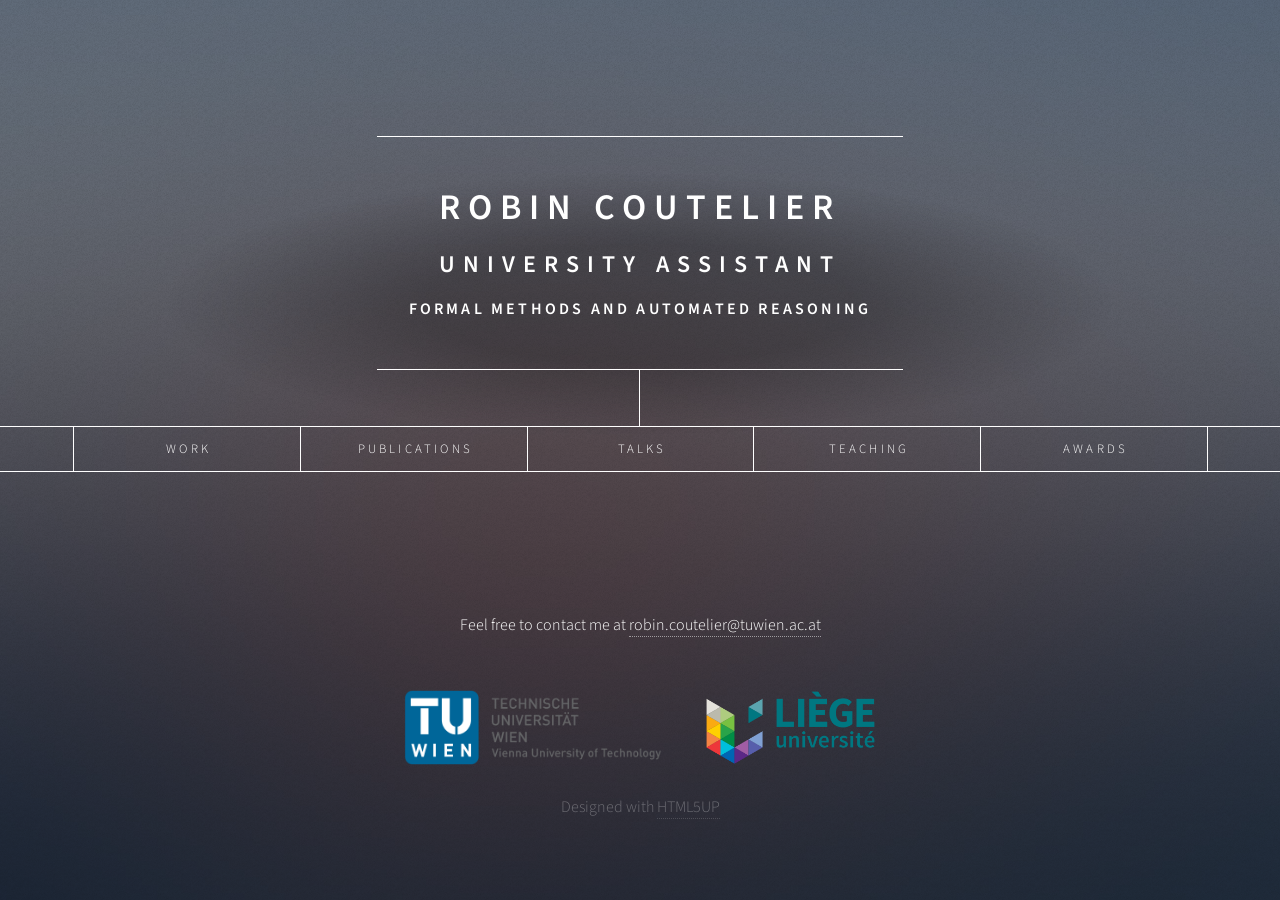
<file: index.html>
<!DOCTYPE HTML>
<!--
	Dimension by HTML5 UP
	html5up.net | @ajlkn
	Free for personal and commercial use under the CCA 3.0 license (html5up.net/license)
-->
<html>
	<head>
		<title>Robin Coutelier</title>
		<meta charset="utf-8" />
		<meta name="viewport" content="width=device-width, initial-scale=1, user-scalable=no" />
		<link rel="stylesheet" href="assets/css/main.css" />
		<noscript><link rel="stylesheet" href="assets/css/noscript.css" /></noscript>
	</head>
	<body class="is-preload">

		<!-- Wrapper -->
			<div id="wrapper">

				<!-- Header -->
					<header id="header">
						<div class="content">
							<div class="inner">
								<h1>Robin Coutelier</h1>
								<h2>University Assistant</h2>
								<h3>Formal Methods and Automated Reasoning</h3>
							</div>
						</div>
						<nav>
							<ul>
								<li style="width: 6cm;"><a href="#resume">Resume</a></li>
								<li style="width: 6cm;"><a href="#work">Work</a></li>
								<li style="width: 6cm;"><a href="#publications">Publications</a></li>
								<li style="width: 6cm;"><a href="#talks">Talks</a></li>
								<li style="width: 6cm;"><a href="#teaching">Teaching</a></li>
								<li style="width: 6cm;"><a href="#awards">Awards</a></li>
								<li style="width: 6cm;"><a href="#hobbies">Hobbies</a></li>
							</ul>
						</nav>
					</header>

					<!-- Main -->
					<div id="main">
						<!-- Intro -->
							<article id="resume">
								<h2 class="major">Curriculum Vitae</h2>
								<span class="image main"><img src="images/Robin Coutelier in Bruges.jpg" alt="Robin Coutelier sitting on a bench in Bruges"/></span>
								<h3>Intro</h3>
								<p>
									I am a Belgian PhD student at the TU Wien in the <a href="https://forsyte.at/">ForSyte</a> group under the supervision of Prof. Laura Kovács. My research focuses on automated reasoning algorithms, notably in SAT and SMT solving as well as automated theorem proving by saturation.</p>
								<p>
									I find beauty in the emergence of complex properties from a simple set of rules. For that reason, I am a big fan of strategy board games such as chess and Go. Computer science, and logic in particular is a perfect example of this phenomenon.</p>

								<h3>Experience</h3>
								<h4>Oct 2023 - Now, University Assistant, TU Wien, Austria</h4>
								<ul>
									<li>
										Create, implement, benchmark and prove correctness of new algorithms for automated reasoning.</li>
									<li>
										Write and present research papers at international conferences.</li>
									<li>
										Teach and supervise students in different courses.</li>
								</ul>

								<h3>Education</h3>
								<h4>Oct 2023 - Now, PhD in Computer Science, TU Wien, Austria</h4>
								<p style="margin-top:-20px;">
									Research on efficient data structures and algorithms for automated reasoning.</p>
								<h4>Sept 2021 - Sept 2023, Master in Computer Science and Engineering, University of Liège, Belgium</h4>
								<p style="margin-top:-20px;">
									Professional focus on Intelligent Systems.<br>
								  Thesis title: "Chronological vs. Non-Chronological Backtracking in SMT solving.</p>
								<h4>Sept 2018 - Jun 2021, Bachelor in Engineering, University of Liège, Belgium</h4>
								<p style="margin-top:-20px;">
									Major in Computer Science and minor in Mechanical Engineering.</p>
								<h4>Aug 2017 - Jul 2018, Chinese language, Yunnan Normal University</h4>
								<p style="margin-top:-20px;">
									I studied the Chinese language in China for a year. I passed HSK4 in 2018.</p>

								<h3>Languages</h3>
								<ul>
									<li>French: Native</li>
									<li>English: Fluent</li>
									<li>Chinese: HSK4 (Intermediate)</li>
									<li>German: B1</li>
								</ul>
							</article>

						<!-- Work -->
							<article id="work">
								<h2 class="major">Work</h2>
								<h3>Research</h3>
								<span class="image main"><img src="images/CPS talk.jpg" alt="Robin Coutelier presenting for the CPS group" /></span>
								<h4>Active Research</h4>
								<p>
									I am part of the <a href="https://github.com/vprover/vampire">Vampire</a> team and am interested in the theoretical and practical aspects of First-Order Theorem Proving.</p>
								<p>
									Further, I am maintaining <a href="https://github.com/RobCoutel/NapSAT">NapSAT</a>, a SAT solver written to support variants of Chronological and Graph Backtracking. We are working in collaboration with Prof. Pascal Fontaine at the University of Liège to integrate NapSAT in an SMT solver.</p>
								<h4>Past Research</h4>
								<p>
									During my research internship at the TU Wien, and during my first year of PhD., I worked on the <a href="https://github.com/vprover/vampire">Vampire</a> automated theorem prover's Subsumption and Subsumption Resolution procedures. We improved the speed of the inference engine by 34% using a tailored SAT encoding. The results were presented at CADE-29 (<a href="publications/SAT-Based Subsumption Resolution.pdf">here</a>) and an extended version was published in the FMSD journal (<a href="publications/SAT_Solving_for_Variants_of_First-Order_Subsumption.pdf">here</a>)</p>
								<p>
									During my master thesis and my first year of PhD., I specialized in Chronological Backtracking (CB) in SAT solving. I developed a new SAT solver from scratch, <a href="https://github.com/RobCoutel/NapSAT">NapSAT</a>. We developed a new variant of CB called "Lazy Strong Chronological Backtracking" that was published at SAT (<a href="publications/Lazy_Reimplication_in_Chronological_Backtracking.pdf">here</a>). We also collaborated with the University of Freiburg to implement this technique in CaDiCaL.</p>

								<h3>Scientific Activities</h3>
								<ul>
									<li>Sept 2026 - Nov 2026, <b>Research Internship</b>, Belo Horizonte, Brazil<br>
										I am visiting Prof. Haniel Barbosa (UFMG) for a research internship on chronological backtracking applied in SMT.</li>
									<li>Jul 2026, <b>FLoC</b>, Lisbon, Portugal<br>
										I presented our Graph Backtracking paper at the SAT conference for FLoC.</li>
									<li>Jan 2026, <b>BIRS Workshop</b>, Banff, Canada<br>
										I presented our work on Graph Backtracking and discussed potential applications in SMT, MaxSAT and other areas.</li>
									<li>Nov 2025, <b>EGRAPHS talk</b>, online<br>
										I was invited to present active research of the use of Egraphs for probabilistic reasoning and discuss potential cross-overs with ATP and SMT techniques.</li>
									<li>Jul 2025, <b>Conference on Automated Deduction (CADE)</b>, Stuttgart, Germany<br>
										We presented our work on Term Ordering Diagrams (presented by Márton Hajdu).</li>
									<li>Jul 2025, <b>Computer Aided Verification (CAV 2025)</b>, Zagreb, Croatia<br>
										We presented our The Vampire Diary paper (presented by Michael Rawson).</li>
									<li>Jun 2025, <b>PhD. Proficiency Exam</b>, Vienna, Austria<br>
										As part of the doctoral agreement, I presented my research progress and future plans. My research proposal was accepted.</li>
									<li>May 2025, <b>TrustACPS Seminar</b>, Vienna, Austria<br>
										As part of the Doctoral College, I presented previous work on subsumption and subsumption resolution in first-order theorem proving.</li>
									<li>Mar 2025, <b>CPS Seminar</b>, Vienna, Austria<br>
										I presented an extended version of my talk of watch list data structures to the Cyber Physical System group at the TU Wien.</li>
									<li>Jan 2025, <b>TrustACPS Retreat</b>, Graz, Austria<br>
										I presented my previous work on SAT solving, and discussed applications of automated reasoning in probabilistic property verification.</li>
									<li>Jan 2025, <b>SpyCode Retreat</b>, Semering, Austria<br>
									  We discussed the different needs for PINI security properties verification. I presented to researchers from Graz possible algorithms to check probabilistic statements.</li>
									<li>Jan 2025, <b>Fondation Paul Gochet Award</b>, Liege, Belgium<br>
										I was awarded the Paul Gochet award for my thesis on chronological backtracking. I gave a high level presentation on Laziness in automated reasoning.</li>
									<li>Sep 2024, <b>16th Alpine Verification Meeting</b>, Freiburg, Germany<br>
										I presented the debugging interface of <a href="https://github.com/RobCoutel/NapSAT">NapSAT</a> to advocate the observer pattern for debugging complex algorithms.</li>
									<li>Aug 2024, <b>27th International Conference on Theory and Applications of Satisfiability Testing</b>, Pune, India<br>
										I presented our paper on lazy reimplication in chronological backtracking at the SAT conference in India.</li>
									<li>Aug 2024, <b>15th Pragmatics of SAT International Workshop</b>, Pune, India<br>
										I presented a rediscovery of the linked-list representation of watch lists in SAT solving and discuss why it does not work in practice.</li>
									<li>Aug 2024, <b>Marktoberdorf Summer School</b>, Herrsching, Germany<br>
										I followed the Summer School on Formal Methods. The lectures were related to deductive verification, test generation, static program analysis, automated reasoning, modeling, program synthesis,...</li>
									<li> Jul 2024, <b>12th International Joint Conference on Automated Reasoning</b>, Nancy, France<br>
										I did not present any paper but followed the talks.</li>
									<li>Jul 2024, <b>8th Vampire Workshop</b>, Nancy, France<br>
										I presented the improvements on the method for subsumption resolution made for the FMSD journal. The workshop was collocated with IJCAR 2024 in Nancy.</li>
									<li>Jun 2024, <b>VeriDis Retreat</b>, Liege, Belgium<br>
										I presented some of my work on SAT solving and Vampire and participated in the scientific conversations. A few ideas emerged from the retreat.</li>
									<li>Mar 2024, <b>Workshop on Alignment of Proof Systems and Machine Learning</b><br>
										The Workshop on Alignment of Proof Systems and Machine Learning was organized at the TU Wien. I attended the workshop and presented a machine learning approach for encoding selection in the Vampire theorem prover.</li>
									<li>Jul 2023, <b>29th International Conference on Automated Deduction</b>, Rome, Italy<br>
										After my internship at the TU Wien, we wrote a paper based on the results of the internship. I had the honor of presenting the paper at CADE-29 in July 2023.
									</li>
									<li>Jul 2023, <b>7th Vampire Workshop</b>, Rome, Italy<br>
										During the Vampire workshop organized during CADE-29, I presented a list of engineering challenges in the development process in Vampire. Though a lot of questions remained open, the discussion was fruitful.</li>
									<li>Jul 2023, <b>VeriDis Retreat</b>, Berlin, Germany<br>
										For the second time at the VeriDis retreat, I could present some of my work in Vampire and discuss with experts in the field. I was gratifying to see the progression between my first and second attendance.</li>
									<li>Oct 2022 - Nov 2022, <b>Research Internship</b>, Vienna, Austria<br>
									  I visited Prof. Laura Kovács for a research internship on Subsumption Resolution using SAT encodings. The results were published at CADE 2023.</li>
									<li>Oct 2021, <b>VTSA Summer School</b>, Liège, Belgium<br>
										I attended the summer school on verification technology, systems & applications summer school in 2021 in Liège. I was still a Bachelor student at the time, but it was a great opportunity to discover the world of PhD students and researchers. It strengthened my motivation to pursue a PhD.</li>
									<li>Jul 2021, <b>VeriDis Retreat</b>, Vosges, France<br>
										Prof. Pascal Fontaine invited me to take part in the VeriDis retreat. While I was clearly out of my depth in terms of technical knowledge. It was still very interesting to see what research looks like. I am really grateful to Prof. Pascal Fontaine for motivating me into starting a PhD.</li>
								</ul>

								<h3>Community Service</h3>
								<ul>
									<li>2026, Helper for the Vienna Digital Girl Hackathon</li>
									<li>2026, Subreviewer for TACAS, FM, IJCAR, FMCAD</li>
									<li>2025, Subreviewer for ECAI, CADE</li>
									<li>2025, Helper for the <a href="https://wirtschaftsagentur.at/termine-events-workshops/wiener-forschungsfest-2025/">Vienna Forschungsfest 2025</a> at Rathaus</li>
									<li>2025, Helper at "Radical Software Symposium"</li>
									<li>2024, Artifact evaluation reviewer for TACAS</li>
									<li>2024, Local helper for the 18th International Conference on Reachability Problems, hosted in Vienna</li>
									<li>2024, Subreviewer for SCSS 2024</li>
								</ul></p>
							</article>

						<!-- Publications -->
							<article id="publications">
								<h2 class="major">Publications</h2>
								<ul>
									<li>SAT 2026. <a href="publications/2026 - Generalizing_CDCL_with_Graph_Backtracking.pdf"><em>Generalizing CDCL with Graph Backtracking</em></a>
										(<a href="https://doi.org/10.4230/LIPIcs.SAT.2026.14">DOI</a>)<br>
										Robin Coutelier, Thomas Hader and Laura Kovács</li>
									<li>CAV 2025. <a href="publications/2025 - The_Vampire_Diary.pdf"><em>The Vampire Diary</em></a>
									  (<a href="https://doi.org/10.1007/978-3-031-98682-6_4">DOI</a>)<br>
										Filip Bártek, Ahmed Bhayad, Robin Coutelier, Márton Hajdu, Matthias Hetzenberger, Petra Hozzová, Laura Kovács, Jakob Rath, Michael Rawson, Giles Reger, Martin Suda, Johannes Schoisswohl, and Andrei Voronkov</li>
									<li>CADE 2025. <a href="publications/2025 - Term_Ordering_Diagrams.pdf"><em>Term Ordering Diagrams</em></a>
										(<a href="https://doi.org/10.1007/978-3-031-99984-0_29">DOI</a>)<br>
										Márton Hajdu, Robin Coutelier, Laura Kovács and Andrei Voronkov</li>
									<li>SAT 2024. <a href="publications/2024 - Lazy_Reimplication_in_Chronological_Backtracking.pdf"><em>Lazy Reimplication in Chronological Backtracking.</em></a>
										(<a href="https://doi.org/10.4230/LIPIcs.SAT.2024.9">DOI</a>)<br>
										Robin Coutelier, Mathias Fleury and Laura Kovács</li>
									<li>POS 2024. <a href="publications/2024 - To_Link_or_not_to_Link.pdf"><em>To Link or not to Link? That is a Watch List!</em></a>
										(no proceedings)<br>
										Robin Coutelier</li>
									<li>FMSD 2024. <a href="publications/2024 - SAT_Solving_for_Variants_of_First-Order_Subsumption.pdf"><em>SAT Solving for Variants of First-Order Subsumption.</em></a>
										(<a href="10.1007/s10703-024-00454-1">DOI</a>)<br>
										Robin Coutelier, Jakob Rath, Michael Rawson, Armin Biere and Laura Kovács</li>
									<li>Master Thesis 2023. <a href="publications/2023 - Chronological_vs_Non-Chronological_Backtracking_in_SMT__v3.pdf"><em>Chronological vs. Non-Chronological Backtracking in SMT.</em></a>
										(<a href="https://matheo.uliege.be/handle/2268.2/18041">DOI</a>)<br>
										Robin Coutelier, supervised by Pascal Fontaine</li>
									<li>CADE 2023. <a href="publications/2023 - SAT-Based Subsumption Resolution.pdf"><em>SAT-Based Subsumption Resolution.</em></a> (<a href="https://doi.org/10.1007/978-3-031-38499-8_11">DOI</a>)<br>
										Robin Coutelier, Jakob Rath, Michael Rawson and Laura Kovács</li>
								</ul>
							</article>

							<article id="talks">
								<h2 class="major">Talks</h2>
								<ul>
									<li>2026. <a href="presentations/2026_SAT-based_Simplification_Inferences_in_First-Order_Theorem_Proving.pdf">
										<em>SAT-based Simplification Inferences in First-Order Theorem Proving</em></a> (SMITE Seminar, Belo Horizonte, Brazil)</li>
									<li>2026. <a href="presentations/2026_SAT_Backtracking_with_Interactive_User.pdf">
										<em>SAT Backtracking with Interactive User</em></a> (SMITE Seminar, Belo Horizonte, Brazil)</li>
									<li>2026. <a href="presentations/2026_Graph_Backtracking_for_AVATAR.pdf">
										<em>Graph Backtracking for AVATAR</em></a> (Vampire Workshop 2026, Lisbon, Portugal)</li>
									<li>2026. <a href="presentations/2026_Generalizing_CDCL_with_Graph_Backtracking.pdf">
										<em>Generalizing CDCL with Graph Backtracking</em></a> (SAT 2026, Lisbon, Portugal)</li>
									<li>2026. <a href="presentations/2026_Less_Aggressive_Backtracking_of_Expensive_SAT_Literals.pdf">
										<em>Less Aggressive Backtracking of Expensive SAT Literals</em></a> (BIRS workshop, Banff, Canada)</li>
									<li>2025. <a href="presentations/2025_Probabilistic_Reasoning_for_Side_Channel_Countermeasure_Verification.pdf">
										<em>Probabilistic Reasoning for Side Channel Countermeasure Verification</em></a> (EGRAPHS talk, online)</li>
									<li>2025. <a href="presentations/2025_SAT_with_Theories_for_System_Security_Verification.pdf">
										<em>SAT with Theories for System Security Verification</em></a> (PhD. Proficiency Exam Presentation, TU Wien, Austria)</li>
									<li>2025. <a href="presentations/2025_To_Link_or_not_to_Link_Extended.pdf">
										<em>To Link or not to Link? That is a Watch List! (extended)</em></a> (CPS seminar, TU Wien, Austria)</li>
									<li>2024. <a href="presentations/2024_Laziness_in_Automated_Reasoning.pdf">
										<em>Laziness in Automated Reasoning</em></a> (Prix Paul Gochet 2024, University of Liège, Belgium)</li>
									<li>2024. <a href="presentations/2024_Lazy_Reimplication_in_Chronological_Backtracking.pdf">
										<em>Lazy Reimplication in Chronological Backtracking.</em></a> (SAT 2024, Pune, India)</li>
									<li>2024. <a href="presentations/2024_To_Link_or_not_to_Link.pdf">
										<em>To Link or not to Link? That is a Watch List!</em></a> (POS 2024, Pune, India)</li>
									<li>2024. <a href="presentations/2024_Efficient_Heuristics_in_Theorem_Proving.pdf">
										<em>Efficient Heuristics in Theorem Proving.</em></a> (Vampire Workshop 2024, Nancy, France)</li>
									<li>2024. <a href="presentations/2024_Heuristic_for_Choosing_SAT_Encoding_for_Subsumption_Resolution.pdf">
										<em>Heuristic for Choosing SAT Encoding for Subsumption Resolution.</em></a> (The Workshop on Alignment of Proof Systems and Machine Learning 2024, TU Wien, Austria)</li>
									<li>2023. <a href="presentations/2023_Chronological_vs_Non-Chronological_Backtracking.pdf">
										<em>Chronological Backtracking vs. Non-Chronological Backtracking</em></a> (APRe talk, TU Wien, Austria)</li>
									<li>2023. <a href="presentations/2023_Chronological_vs_Non-Chronological_Backtracking_in_SMT.pdf">
										<em>Chronological vs. Non-Chronological Backtracking in SMT.</em></a> (Master thesis defense, University of Liège, Belgium)</li>
									<li>2023. <a href="presentations/2023_SAT-Based_Subsumption_Resolution.pdf">
										<em>SAT-Based Subsumption Resolution.</em></a> (CADE29, Rome, Italy)</li>
								</ul>
							</article>

						<!-- Awards -->
							<article id="awards">
								<h2 class="major">Awards</h2>
								<span class="image main"><img src="images/Pascal Fontaine-Robin Coutelier.jpg" alt="Prof. Pascal Fontaine and Robin Coutelier, holding the Prize Paul Gochet" /></span>
								<ul>
									<li>2025. Woody Bledsoe award for student's submissions at CADE30</li>
									<li>2025. Distinguished paper award for the paper "The Vampire Diary"</li>
									<li>2024. Prize Fondation Paul Gochet for my research and master thesis in the area of Logic</li>
									<li>2023. Best master thesis in computer science and engineering at the University of Liège in 2023</li>
									<li>2023. Best master thesis in computer science and engineering awarded by the <a href="http://aimontefiore.org/en/">AIM</a> and <a href="https://www.deuse.be/en/">Deuse</a></li>
									<li>2023. Woody Bledsoe award for student's submissions at CADE29</li>
									<li>2021. Finalist in the Belgian BCG strategy cup (more than 600 contestants in teams of 3)</li>
									<li>2019. 7th place in Europe in the Chinese Bridge international contest for college students</li>
									<li>2019. 2nd place in the Belgian Chinese Bridge speech contest for college students</li>
									<li>2018. 2nd place in the Yunnan Normal University Chinese speech contest for college students studying Chinese abroad</li>
									<li>2016. Was granted a Confucius Institute scholarship for the qualification to the international Chinese Bridge speech contest for high school students</li>
								</ul>
							</article>

						<!-- Teaching -->
							<article id="teaching">
								<h2 class="major">Teaching</h2>
								<h3>Teaching at the TU Wien</h3>
								<h4>Logics and Reasoning for Computer Science</h4>
								<p>
									I am a teaching assistant for the course of "Logics and Reasoning for Computer Science" at the TU Wien. Being the team lead for the propositional logic part of the course, I am responsible for the quizzes, exercises, coordinating the final exam as well as presenting exercises.</p>
								<p>
									We use online quizzes for continuous evaluation of the students. As such, and for scalability, I am using a script of my own design to generate hundreds of questions. For obvious reasons, the script is not publicly available, but I am happy to share it with a professor or teaching assistant who would like to use it. Just email me.</p>

								<ul>
									<li>Summer 2026: Logics and Reasoning for Computer Science by Prof. Agata Ciabattoni, Prof. Laura Kovács and Prof. Magdalena Ortiz (350 students)</li>
									<li>Summer 2025: Logics and Reasoning for Computer Science by Prof. Agata Ciabattoni, Prof. Laura Kovács and Prof. Magdalena Ortiz (400 students)</li>
									<li>Winter 2024 - Summer 2025: Co-supervision of Bachelor thesis on distributed SAT solving</li>
									<li>Winter 2024: Formal Methods for Computer Science by Prof. Uwe Egly, Prof. Laura Kovács, Prof. Georg Weissenbacher and Prof. Florian Zuleger (115 students)</li>
									<li>Summer 2024: Logics and Reasoning for Computer Science by Prof. Agata Ciabattoni, Prof. Laura Kovács and Prof. Magdalena Ortiz (127 students)</li>
								</ul>

								<h3>Teaching at University of Liège</h3>
								I was a tutor for several classes during my studies, both in English and in French.
								<ul>
									<li>2023: Organisation des ordinateurs by Prof. Bernard Boigelot*</li>
									<li>2022-2023: Parallel programming by Prof. Pascal Fontaine</li>
									<li>2022: Complément d'informatique by Prof. Pierre Geurts*</li>
									<li>2021: Heat Transfer by Prof. Pierre Dewallef and Prof. Vincent Terrapon</li>
									<li>2020: Physique II: Electricité et électromagnétisme by Prof. Hervé Caps*</li>
								</ul>
								* The classes were in French.
							</article>

						<!-- Hobbies -->
							<article id="hobbies">
								<h2 class="major">Hobbies</h2>
								<h3>Chess</h3>
								<span class="image main"><img src="images/Robin Coutelier chess.JPG" alt="Robin Coutelier playing chess" /></span>
								<p>I have been chess enthusiast since I was 3 or 4 years old, and was a member of the <a href="https://namurechecs.net/en/">Namur Royal Échecs</a> between 2015 and 2023. I am rated about 1800 FIDE.</p>
								<p>
									I love Chess for its simple set of rules. And yet, some beautiful tactics of almost unlimited complexity emerge on the 64 squares.</p>

								<h3>Music</h3>
								<span class="image main"><img src="images/Orchestra - Spring concert.jpg" alt="The OEIL student orchestra playing during their spring concert" /></span>
								<p>
									I have been playing the clarinet since I was 8. I was a member of the <a href="https://www.oeil.uliege.be/">Orchestre Etudiant des Ingénieurs de Liège</a> between 2018 and 2023.</p>
								<p>
									I recently started learning the piano.</p>

								<h3>Tabletop Role Playing Games</h3>
								<p>
									I started playing TTRPGs when I was a teenager. I now mostly take the role of Game Master and have the pleasure to play weekly with a group of friends.</p>

								<h3>German</h3>
								<p>
									Since I am currently living in Vienna, I am learning German. I am currently at the B1 level.</p>

								<h3>Magic and Cardistry</h3>
								<span class="image main"><img src="images/Cardistry.jpg" alt="Young Robin Coutelier performing cardistry with playing cards" /></span>
								<p>
									Although I do not perform as much as I used to, I still enjoy some cardistry.</p>
							</article>
					</div>

				<!-- Footer -->
					<footer id="footer">
						<div style="margin:20px;">
							<p style="text-align: center;">
								Feel free to contact me at <a href="mailto: robin.coutelier@tuwien.ac.at">robin.coutelier@tuwien.ac.at</a></p>
							<img src="images/TU_Wien-Logo.svg.png" alt="" style="height:75px; margin:20px;"/>
							<img src="images/uliege-Logo.svg.png" alt="" style="height:75px; margin:20px;"/>
							<p style="opacity: 30%; text-align: center;">Designed with <a href="https://html5up.net/">HTML5UP</a></p>
						</div>
					</footer>
			</div>

		<!-- BG -->
			<div id="bg"></div>

		<!-- Scripts -->
			<script src="assets/js/jquery.min.js"></script>
			<script src="assets/js/browser.min.js"></script>
			<script src="assets/js/breakpoints.min.js"></script>
			<script src="assets/js/util.js"></script>
			<script src="assets/js/main.js"></script>

	</body>
</html>
</file>
<file: assets/css/noscript.css>
/*
	Dimension by HTML5 UP
	html5up.net | @ajlkn
	Free for personal and commercial use under the CCA 3.0 license (html5up.net/license)
*/

/* BG */

	body.is-preload #bg:before {
		background-color: transparent;
	}

/* Header */

	body.is-preload #header {
		-moz-filter: none;
		-webkit-filter: none;
		-ms-filter: none;
		filter: none;
	}

		body.is-preload #header > * {
			opacity: 1;
		}

		body.is-preload #header .content .inner {
			max-height: none;
			padding: 3rem 2rem;
			opacity: 1;
		}

/* Main */

	#main article {
		opacity: 1;
		margin: 4rem 0 0 0;
	}
</file>
<file: assets/css/main.css>
@import url(fontawesome-all.min.css);
@import url("https://fonts.googleapis.com/css?family=Source+Sans+Pro:300italic,600italic,300,600");

/*
	Dimension by HTML5 UP
	html5up.net | @ajlkn
	Free for personal and commercial use under the CCA 3.0 license (html5up.net/license)
*/

html, body, div, span, applet, object,
iframe, h1, h2, h3, h4, h5, h6, p, blockquote,
pre, a, abbr, acronym, address, big, cite,
code, del, dfn, em, img, ins, kbd, q, s, samp,
small, strike, strong, sub, sup, tt, var, b,
u, i, center, dl, dt, dd, ol, ul, li, fieldset,
form, label, legend, table, caption, tbody,
tfoot, thead, tr, th, td, article, aside,
canvas, details, embed, figure, figcaption,
footer, header, hgroup, menu, nav, output, ruby,
section, summary, time, mark, audio, video {
	margin: 0;
	padding: 0;
	border: 0;
	font-size: 100%;
	font: inherit;
	vertical-align: baseline;}

p {
	text-align: justify;
}

article, aside, details, figcaption, figure,
footer, header, hgroup, menu, nav, section {
	display: block;}

body {
	line-height: 1;
}

ol, ul {
	list-style: none;
}

blockquote, q {
	quotes: none;
}

	blockquote:before, blockquote:after, q:before, q:after {
		content: '';
		content: none;
	}

table {
	border-collapse: collapse;
	border-spacing: 0;
}

body {
	-webkit-text-size-adjust: none;
}

mark {
	background-color: transparent;
	color: inherit;
}

input::-moz-focus-inner {
	border: 0;
	padding: 0;
}

input, select, textarea {
	-moz-appearance: none;
	-webkit-appearance: none;
	-ms-appearance: none;
	appearance: none;
}

/* Basic */

	@-ms-viewport {
		width: device-width;
	}

	@media screen and (max-width: 480px) {

		html, body {
			min-width: 320px;
		}

	}

	html {
		box-sizing: border-box;
	}

	*, *:before, *:after {
		box-sizing: inherit;
	}

	body {
		background: #1b1f22;
	}

		body.is-preload *, body.is-preload *:before, body.is-preload *:after {
			-moz-animation: none !important;
			-webkit-animation: none !important;
			-ms-animation: none !important;
			animation: none !important;
			-moz-transition: none !important;
			-webkit-transition: none !important;
			-ms-transition: none !important;
			transition: none !important;
		}

/* Type */

	html {
		font-size: 16pt;
	}

		@media screen and (max-width: 1680px) {

			html {
				font-size: 12pt;
			}

		}

		@media screen and (max-width: 736px) {

			html {
				font-size: 11pt;
			}

		}

		@media screen and (max-width: 360px) {

			html {
				font-size: 10pt;
			}

		}

	body, input, select, textarea {
		color: #ffffff;
		font-family: "Source Sans Pro", sans-serif;
		font-weight: 300;
		font-size: 1rem;
		line-height: 1.65;
	}

	a {
		-moz-transition: color 0.2s ease-in-out, background-color 0.2s ease-in-out, border-bottom-color 0.2s ease-in-out;
		-webkit-transition: color 0.2s ease-in-out, background-color 0.2s ease-in-out, border-bottom-color 0.2s ease-in-out;
		-ms-transition: color 0.2s ease-in-out, background-color 0.2s ease-in-out, border-bottom-color 0.2s ease-in-out;
		transition: color 0.2s ease-in-out, background-color 0.2s ease-in-out, border-bottom-color 0.2s ease-in-out;
		border-bottom: dotted 1px rgba(255, 255, 255, 0.5);
		text-decoration: none;
		color: inherit;
	}

		a:hover {
			border-bottom-color: transparent;
		}

	strong, b {
		color: #ffffff;
		font-weight: 600;
	}

	em, i {
		font-style: italic;
	}

	p {
		margin: 0 0 2rem 0;
	}

	h1, h2, h3, h4, h5, h6 {
		color: #ffffff;
		font-weight: 600;
		line-height: 1.5;
		margin: 0 0 1rem 0;
		text-transform: uppercase;
		letter-spacing: 0.2rem;
	}

		h1 a, h2 a, h3 a, h4 a, h5 a, h6 a {
			color: inherit;
			text-decoration: none;
		}

		h1.major, h2.major, h3.major, h4.major, h5.major, h6.major {
			border-bottom: solid 1px #ffffff;
			width: -moz-max-content;
			width: -webkit-max-content;
			width: -ms-max-content;
			width: max-content;
			padding-bottom: 0.5rem;
			margin: 0 0 2rem 0;
		}

	h1 {
		font-size: 2.25rem;
		line-height: 1.3;
		letter-spacing: 0.5rem;
	}

	h2 {
		font-size: 1.5rem;
		line-height: 1.4;
		letter-spacing: 0.5rem;
	}

	h3 {
		font-size: 1rem;
	}

	h4 {
		font-size: 0.8rem;
	}

	h5 {
		font-size: 0.7rem;
	}

	h6 {
		font-size: 0.6rem;
	}

	@media screen and (max-width: 736px) {

		h1 {
			font-size: 1.75rem;
			line-height: 1.4;
		}

		h2 {
			font-size: 1.25em;
			line-height: 1.5;
		}

	}

	sub {
		font-size: 0.8rem;
		position: relative;
		top: 0.5rem;
	}

	sup {
		font-size: 0.8rem;
		position: relative;
		top: -0.5rem;
	}

	blockquote {
		border-left: solid 4px #ffffff;
		font-style: italic;
		margin: 0 0 2rem 0;
		padding: 0.5rem 0 0.5rem 2rem;
	}

	code {
		background: rgba(255, 255, 255, 0.075);
		border-radius: 4px;
		font-family: "Courier New", monospace;
		font-size: 0.9rem;
		margin: 0 0.25rem;
		padding: 0.25rem 0.65rem;
	}

	pre {
		-webkit-overflow-scrolling: touch;
		font-family: "Courier New", monospace;
		font-size: 0.9rem;
		margin: 0 0 2rem 0;
	}

		pre code {
			display: block;
			line-height: 1.75;
			padding: 1rem 1.5rem;
			overflow-x: auto;
		}

	hr {
		border: 0;
		border-bottom: solid 1px #ffffff;
		margin: 2.75rem 0;
	}

	.align-left {
		text-align: left;
	}

	.align-center {
		text-align: center;
	}

	.align-right {
		text-align: right;
	}

/* Form */

	form {
		margin: 0 0 2rem 0;
	}

		form > :last-child {
			margin-bottom: 0;
		}

		form > .fields {
			display: -moz-flex;
			display: -webkit-flex;
			display: -ms-flex;
			display: flex;
			-moz-flex-wrap: wrap;
			-webkit-flex-wrap: wrap;
			-ms-flex-wrap: wrap;
			flex-wrap: wrap;
			width: calc(100% + 3rem);
			margin: -1.5rem 0 2rem -1.5rem;
		}

			form > .fields > .field {
				-moz-flex-grow: 0;
				-webkit-flex-grow: 0;
				-ms-flex-grow: 0;
				flex-grow: 0;
				-moz-flex-shrink: 0;
				-webkit-flex-shrink: 0;
				-ms-flex-shrink: 0;
				flex-shrink: 0;
				padding: 1.5rem 0 0 1.5rem;
				width: calc(100% - 1.5rem);
			}

				form > .fields > .field.half {
					width: calc(50% - 0.75rem);
				}

				form > .fields > .field.third {
					width: calc(100%/3 - 0.5rem);
				}

				form > .fields > .field.quarter {
					width: calc(25% - 0.375rem);
				}

		@media screen and (max-width: 480px) {

			form > .fields {
				width: calc(100% + 3rem);
				margin: -1.5rem 0 2rem -1.5rem;
			}

				form > .fields > .field {
					padding: 1.5rem 0 0 1.5rem;
					width: calc(100% - 1.5rem);
				}

					form > .fields > .field.half {
						width: calc(100% - 1.5rem);
					}

					form > .fields > .field.third {
						width: calc(100% - 1.5rem);
					}

					form > .fields > .field.quarter {
						width: calc(100% - 1.5rem);
					}

		}

	label {
		color: #ffffff;
		display: block;
		font-size: 0.8rem;
		font-weight: 300;
		letter-spacing: 0.2rem;
		line-height: 1.5;
		margin: 0 0 1rem 0;
		text-transform: uppercase;
	}

	input[type="text"],
	input[type="password"],
	input[type="email"],
	input[type="tel"],
	select,
	textarea {
		-moz-appearance: none;
		-webkit-appearance: none;
		-ms-appearance: none;
		appearance: none;
		-moz-transition: border-color 0.2s ease-in-out, box-shadow 0.2s ease-in-out, background-color 0.2s ease-in-out;
		-webkit-transition: border-color 0.2s ease-in-out, box-shadow 0.2s ease-in-out, background-color 0.2s ease-in-out;
		-ms-transition: border-color 0.2s ease-in-out, box-shadow 0.2s ease-in-out, background-color 0.2s ease-in-out;
		transition: border-color 0.2s ease-in-out, box-shadow 0.2s ease-in-out, background-color 0.2s ease-in-out;
		background-color: transparent;
		border-radius: 4px;
		border: solid 1px #ffffff;
		color: inherit;
		display: block;
		outline: 0;
		padding: 0 1rem;
		text-decoration: none;
		width: 100%;
	}

		input[type="text"]:invalid,
		input[type="password"]:invalid,
		input[type="email"]:invalid,
		input[type="tel"]:invalid,
		select:invalid,
		textarea:invalid {
			box-shadow: none;
		}

		input[type="text"]:focus,
		input[type="password"]:focus,
		input[type="email"]:focus,
		input[type="tel"]:focus,
		select:focus,
		textarea:focus {
			background: rgba(255, 255, 255, 0.075);
			border-color: #ffffff;
			box-shadow: 0 0 0 1px #ffffff;
		}

	select {
		background-image: url("data:image/svg+xml;charset=utf8,%3Csvg xmlns='http://www.w3.org/2000/svg' width='40' height='40' preserveAspectRatio='none' viewBox='0 0 40 40'%3E%3Cpath d='M9.4,12.3l10.4,10.4l10.4-10.4c0.2-0.2,0.5-0.4,0.9-0.4c0.3,0,0.6,0.1,0.9,0.4l3.3,3.3c0.2,0.2,0.4,0.5,0.4,0.9 c0,0.4-0.1,0.6-0.4,0.9L20.7,31.9c-0.2,0.2-0.5,0.4-0.9,0.4c-0.3,0-0.6-0.1-0.9-0.4L4.3,17.3c-0.2-0.2-0.4-0.5-0.4-0.9 c0-0.4,0.1-0.6,0.4-0.9l3.3-3.3c0.2-0.2,0.5-0.4,0.9-0.4S9.1,12.1,9.4,12.3z' fill='%23ffffff' /%3E%3C/svg%3E");
		background-size: 1.25rem;
		background-repeat: no-repeat;
		background-position: calc(100% - 1rem) center;
		height: 2.75rem;
		padding-right: 2.75rem;
		text-overflow: ellipsis;
	}

		select option {
			color: #ffffff;
			background: #1b1f22;
		}

		select:focus::-ms-value {
			background-color: transparent;
		}

		select::-ms-expand {
			display: none;
		}

	input[type="text"],
	input[type="password"],
	input[type="email"],
	select {
		height: 2.75rem;
	}

	textarea {
		padding: 0.75rem 1rem;
	}

	input[type="checkbox"],
	input[type="radio"] {
		-moz-appearance: none;
		-webkit-appearance: none;
		-ms-appearance: none;
		appearance: none;
		display: block;
		float: left;
		margin-right: -2rem;
		opacity: 0;
		width: 1rem;
		z-index: -1;
	}

		input[type="checkbox"] + label,
		input[type="radio"] + label {
			text-decoration: none;
			-moz-user-select: none;
			-webkit-user-select: none;
			-ms-user-select: none;
			user-select: none;
			color: #ffffff;
			cursor: pointer;
			display: inline-block;
			font-size: 0.8rem;
			font-weight: 300;
			margin: 0 0 0.5rem 0;
			padding-left: 2.65rem;
			padding-right: 0.75rem;
			position: relative;
		}

			input[type="checkbox"] + label:before,
			input[type="radio"] + label:before {
				-moz-osx-font-smoothing: grayscale;
				-webkit-font-smoothing: antialiased;
				display: inline-block;
				font-style: normal;
				font-variant: normal;
				text-rendering: auto;
				line-height: 1;
				text-transform: none !important;
				font-family: 'Font Awesome 5 Free';
				font-weight: 900;
			}

			input[type="checkbox"] + label:before,
			input[type="radio"] + label:before {
				-moz-transition: border-color 0.2s ease-in-out, box-shadow 0.2s ease-in-out, background-color 0.2s ease-in-out;
				-webkit-transition: border-color 0.2s ease-in-out, box-shadow 0.2s ease-in-out, background-color 0.2s ease-in-out;
				-ms-transition: border-color 0.2s ease-in-out, box-shadow 0.2s ease-in-out, background-color 0.2s ease-in-out;
				transition: border-color 0.2s ease-in-out, box-shadow 0.2s ease-in-out, background-color 0.2s ease-in-out;
				border-radius: 4px;
				border: solid 1px #ffffff;
				content: '';
				display: inline-block;
				height: 1.65rem;
				left: 0;
				line-height: 1.65rem;
				position: absolute;
				text-align: center;
				top: -0.15rem;
				width: 1.65rem;
			}

		input[type="checkbox"]:checked + label:before,
		input[type="radio"]:checked + label:before {
			background: #ffffff !important;
			border-color: #ffffff !important;
			color: #1b1f22;
			content: '\f00c';
		}

		input[type="checkbox"]:focus + label:before,
		input[type="radio"]:focus + label:before {
			background: rgba(255, 255, 255, 0.075);
			border-color: #ffffff;
			box-shadow: 0 0 0 1px #ffffff;
		}

	input[type="checkbox"] + label:before {
		border-radius: 4px;
	}

	input[type="radio"] + label:before {
		border-radius: 100%;
	}

	::-webkit-input-placeholder {
		color: rgba(255, 255, 255, 0.5) !important;
		opacity: 1.0;
	}

	:-moz-placeholder {
		color: rgba(255, 255, 255, 0.5) !important;
		opacity: 1.0;
	}

	::-moz-placeholder {
		color: rgba(255, 255, 255, 0.5) !important;
		opacity: 1.0;
	}

	:-ms-input-placeholder {
		color: rgba(255, 255, 255, 0.5) !important;
		opacity: 1.0;
	}

	.formerize-placeholder {
		color: rgba(255, 255, 255, 0.5) !important;
		opacity: 1.0;
	}

/* Box */

	.box {
		border-radius: 4px;
		border: solid 1px #ffffff;
		margin-bottom: 2rem;
		padding: 1.5em;
	}

		.box > :last-child,
		.box > :last-child > :last-child,
		.box > :last-child > :last-child > :last-child {
			margin-bottom: 0;
		}

		.box.alt {
			border: 0;
			border-radius: 0;
			padding: 0;
		}

/* Icon */

	.icon {
		text-decoration: none;
		border-bottom: none;
		position: relative;
	}

		.icon:before {
			-moz-osx-font-smoothing: grayscale;
			-webkit-font-smoothing: antialiased;
			display: inline-block;
			font-style: normal;
			font-variant: normal;
			text-rendering: auto;
			line-height: 1;
			text-transform: none !important;
			font-family: 'Font Awesome 5 Free';
			font-weight: 400;
		}

		.icon > .label {
			display: none;
		}

		.icon:before {
			line-height: inherit;
		}

		.icon.solid:before {
			font-weight: 900;
		}

		.icon.brands:before {
			font-family: 'Font Awesome 5 Brands';
		}

/* Image */

	.image {
		border-radius: 4px;
		border: 0;
		display: inline-block;
		position: relative;
	}

		.image:before {
			pointer-events: none;
			background-image: url("../../images/overlay.png");
			background-color: rgba(19, 21, 25, 0.5);
			border-radius: 4px;
			content: '';
			display: block;
			height: 100%;
			left: 0;
			opacity: 0.5;
			position: absolute;
			top: 0;
			width: 100%;
		}

		.image img {
			border-radius: 4px;
			display: block;
		}

		.image.left, .image.right {
			max-width: 40%;
		}

			.image.left img, .image.right img {
				width: 100%;
			}

		.image.left {
			float: left;
			padding: 0 1.5em 1em 0;
			top: 0.25em;
		}

		.image.right {
			float: right;
			padding: 0 0 1em 1.5em;
			top: 0.25em;
		}

		.image.fit {
			display: block;
			margin: 0 0 2rem 0;
			width: 100%;
		}

			.image.fit img {
				width: 100%;
			}

		.image.main {
			display: block;
			margin: 2.5rem 0;
			width: 100%;
		}

			.image.main img {
				width: 100%;
			}

		@media screen and (max-width: 736px) {

			.image.main {
				margin: 2rem 0;
			}

		}

		@media screen and (max-width: 480px) {

			.image.main {
				margin: 1.5rem 0;
			}

		}

/* List */

	ol {
		list-style: decimal;
		margin: 0 0 2rem 0;
		padding-left: 1.25em;
	}

		ol li {
			padding-left: 0.25em;
		}

	ul {
		list-style: disc;
		margin: 0 0 2rem 0;
		padding-left: 1em;
	}

		ul li {
			padding-left: 0.5em;
		}

		ul.alt {
			list-style: none;
			padding-left: 0;
		}

			ul.alt li {
				border-top: solid 1px #ffffff;
				padding: 0.5em 0;
			}

				ul.alt li:first-child {
					border-top: 0;
					padding-top: 0;
				}

	dl {
		margin: 0 0 2rem 0;
	}

		dl dt {
			display: block;
			font-weight: 600;
			margin: 0 0 1rem 0;
		}

		dl dd {
			margin-left: 2rem;
		}

/* Actions */

	ul.actions {
		display: -moz-flex;
		display: -webkit-flex;
		display: -ms-flex;
		display: flex;
		cursor: default;
		list-style: none;
		margin-left: -1rem;
		padding-left: 0;
	}

		ul.actions li {
			padding: 0 0 0 1rem;
			vertical-align: middle;
		}

		ul.actions.special {
			-moz-justify-content: center;
			-webkit-justify-content: center;
			-ms-justify-content: center;
			justify-content: center;
			width: 100%;
			margin-left: 0;
		}

			ul.actions.special li:first-child {
				padding-left: 0;
			}

		ul.actions.stacked {
			-moz-flex-direction: column;
			-webkit-flex-direction: column;
			-ms-flex-direction: column;
			flex-direction: column;
			margin-left: 0;
		}

			ul.actions.stacked li {
				padding: 1.3rem 0 0 0;
			}

				ul.actions.stacked li:first-child {
					padding-top: 0;
				}

		ul.actions.fit {
			width: calc(100% + 1rem);
		}

			ul.actions.fit li {
				-moz-flex-grow: 1;
				-webkit-flex-grow: 1;
				-ms-flex-grow: 1;
				flex-grow: 1;
				-moz-flex-shrink: 1;
				-webkit-flex-shrink: 1;
				-ms-flex-shrink: 1;
				flex-shrink: 1;
				width: 100%;
			}

				ul.actions.fit li > * {
					width: 100%;
				}

			ul.actions.fit.stacked {
				width: 100%;
			}

		@media screen and (max-width: 480px) {

			ul.actions:not(.fixed) {
				-moz-flex-direction: column;
				-webkit-flex-direction: column;
				-ms-flex-direction: column;
				flex-direction: column;
				margin-left: 0;
				width: 100% !important;
			}

				ul.actions:not(.fixed) li {
					-moz-flex-grow: 1;
					-webkit-flex-grow: 1;
					-ms-flex-grow: 1;
					flex-grow: 1;
					-moz-flex-shrink: 1;
					-webkit-flex-shrink: 1;
					-ms-flex-shrink: 1;
					flex-shrink: 1;
					padding: 1rem 0 0 0;
					text-align: center;
					width: 100%;
				}

					ul.actions:not(.fixed) li > * {
						width: 100%;
					}

					ul.actions:not(.fixed) li:first-child {
						padding-top: 0;
					}

					ul.actions:not(.fixed) li input[type="submit"],
					ul.actions:not(.fixed) li input[type="reset"],
					ul.actions:not(.fixed) li input[type="button"],
					ul.actions:not(.fixed) li button,
					ul.actions:not(.fixed) li .button {
						width: 100%;
					}

						ul.actions:not(.fixed) li input[type="submit"].icon:before,
						ul.actions:not(.fixed) li input[type="reset"].icon:before,
						ul.actions:not(.fixed) li input[type="button"].icon:before,
						ul.actions:not(.fixed) li button.icon:before,
						ul.actions:not(.fixed) li .button.icon:before {
							margin-left: -0.5em;
						}

		}

/* Icons */

	ul.icons {
		cursor: default;
		list-style: none;
		padding-left: 0;
	}

		ul.icons li {
			display: inline-block;
			padding: 0 0.75em 0 0;
		}

			ul.icons li:last-child {
				padding-right: 0;
			}

			ul.icons li a {
				border-radius: 100%;
				box-shadow: inset 0 0 0 1px #ffffff;
				display: inline-block;
				height: 2.25rem;
				line-height: 2.25rem;
				text-align: center;
				width: 2.25rem;
			}

				ul.icons li a:hover {
					background-color: rgba(255, 255, 255, 0.075);
				}

				ul.icons li a:active {
					background-color: rgba(255, 255, 255, 0.175);
				}

/* Table */

	.table-wrapper {
		-webkit-overflow-scrolling: touch;
		overflow-x: auto;
	}

	table {
		margin: 0 0 2rem 0;
		width: 100%;
	}

		table tbody tr {
			border: solid 1px #ffffff;
			border-left: 0;
			border-right: 0;
		}

			table tbody tr:nth-child(2n + 1) {
				background-color: rgba(255, 255, 255, 0.075);
			}

		table td {
			padding: 0.75em 0.75em;
		}

		table th {
			color: #ffffff;
			font-size: 0.9em;
			font-weight: 600;
			padding: 0 0.75em 0.75em 0.75em;
			text-align: left;
		}

		table thead {
			border-bottom: solid 2px #ffffff;
		}

		table tfoot {
			border-top: solid 2px #ffffff;
		}

		table.alt {
			border-collapse: separate;
		}

			table.alt tbody tr td {
				border: solid 1px #ffffff;
				border-left-width: 0;
				border-top-width: 0;
			}

				table.alt tbody tr td:first-child {
					border-left-width: 1px;
				}

			table.alt tbody tr:first-child td {
				border-top-width: 1px;
			}

			table.alt thead {
				border-bottom: 0;
			}

			table.alt tfoot {
				border-top: 0;
			}

/* Button */

	input[type="submit"],
	input[type="reset"],
	input[type="button"],
	button,
	.button {
		-moz-appearance: none;
		-webkit-appearance: none;
		-ms-appearance: none;
		appearance: none;
		-moz-transition: background-color 0.2s ease-in-out, color 0.2s ease-in-out;
		-webkit-transition: background-color 0.2s ease-in-out, color 0.2s ease-in-out;
		-ms-transition: background-color 0.2s ease-in-out, color 0.2s ease-in-out;
		transition: background-color 0.2s ease-in-out, color 0.2s ease-in-out;
		background-color: transparent;
		border-radius: 4px;
		border: 0;
		box-shadow: inset 0 0 0 1px #ffffff;
		color: #ffffff !important;
		cursor: pointer;
		display: inline-block;
		font-size: 0.8rem;
		font-weight: 300;
		height: 2.75rem;
		letter-spacing: 0.2rem;
		line-height: 2.75rem;
		outline: 0;
		padding: 0 1.25rem 0 1.35rem;
		text-align: center;
		text-decoration: none;
		text-transform: uppercase;
		white-space: nowrap;
	}

		input[type="submit"]:hover,
		input[type="reset"]:hover,
		input[type="button"]:hover,
		button:hover,
		.button:hover {
			background-color: rgba(255, 255, 255, 0.075);
		}

		input[type="submit"]:active,
		input[type="reset"]:active,
		input[type="button"]:active,
		button:active,
		.button:active {
			background-color: rgba(255, 255, 255, 0.175);
		}

		input[type="submit"].icon:before,
		input[type="reset"].icon:before,
		input[type="button"].icon:before,
		button.icon:before,
		.button.icon:before {
			margin-right: 0.5em;
		}

		input[type="submit"].fit,
		input[type="reset"].fit,
		input[type="button"].fit,
		button.fit,
		.button.fit {
			width: 100%;
		}

		input[type="submit"].small,
		input[type="reset"].small,
		input[type="button"].small,
		button.small,
		.button.small {
			font-size: 0.6rem;
			height: 2.0625rem;
			line-height: 2.0625rem;
		}

		input[type="submit"].primary,
		input[type="reset"].primary,
		input[type="button"].primary,
		button.primary,
		.button.primary {
			background-color: #ffffff;
			color: #1b1f22 !important;
			font-weight: 600;
		}

		input[type="submit"].disabled, input[type="submit"]:disabled,
		input[type="reset"].disabled,
		input[type="reset"]:disabled,
		input[type="button"].disabled,
		input[type="button"]:disabled,
		button.disabled,
		button:disabled,
		.button.disabled,
		.button:disabled {
			pointer-events: none;
			cursor: default;
			opacity: 0.25;
		}

	input[type="submit"],
	input[type="reset"],
	input[type="button"],
	button {
		line-height: calc(2.75rem - 2px);
	}

/* BG */

	#bg {
		-moz-transform: scale(1.0);
		-webkit-transform: scale(1.0);
		-ms-transform: scale(1.0);
		transform: scale(1.0);
		-webkit-backface-visibility: hidden;
		position: fixed;
		top: 0;
		left: 0;
		width: 100%;
		height: 100vh;
		z-index: 1;
	}

		#bg:before, #bg:after {
			content: '';
			display: block;
			position: absolute;
			top: 0;
			left: 0;
			width: 100%;
			height: 100%;
		}

		#bg:before {
			-moz-transition: background-color 2.5s ease-in-out;
			-webkit-transition: background-color 2.5s ease-in-out;
			-ms-transition: background-color 2.5s ease-in-out;
			transition: background-color 2.5s ease-in-out;
			-moz-transition-delay: 0.75s;
			-webkit-transition-delay: 0.75s;
			-ms-transition-delay: 0.75s;
			transition-delay: 0.75s;
			background-image: linear-gradient(to top, rgba(19, 21, 25, 0.5), rgba(19, 21, 25, 0.5)), url("../../images/overlay.png");
			background-size: auto,
 256px 256px;
			background-position: center,
 center;
			background-repeat: no-repeat,
 repeat;
			z-index: 2;
		}

		#bg:after {
			-moz-transform: scale(1.125);
			-webkit-transform: scale(1.125);
			-ms-transform: scale(1.125);
			transform: scale(1.125);
			-moz-transition: -moz-transform 0.325s ease-in-out, -moz-filter 0.325s ease-in-out;
			-webkit-transition: -webkit-transform 0.325s ease-in-out, -webkit-filter 0.325s ease-in-out;
			-ms-transition: -ms-transform 0.325s ease-in-out, -ms-filter 0.325s ease-in-out;
			transition: transform 0.325s ease-in-out, filter 0.325s ease-in-out;
			background-image: url("../../images/bg.jpg");
			background-position: center;
			background-size: cover;
			background-repeat: no-repeat;
			z-index: 1;
		}

		body.is-article-visible #bg:after {
			-moz-transform: scale(1.0825);
			-webkit-transform: scale(1.0825);
			-ms-transform: scale(1.0825);
			transform: scale(1.0825);
			-moz-filter: blur(0.2rem);
			-webkit-filter: blur(0.2rem);
			-ms-filter: blur(0.2rem);
			filter: blur(0.2rem);
		}

		body.is-preload #bg:before {
			background-color: #000000;
		}

/* Wrapper */

	#wrapper {
		display: -moz-flex;
		display: -webkit-flex;
		display: -ms-flex;
		display: flex;
		-moz-flex-direction: column;
		-webkit-flex-direction: column;
		-ms-flex-direction: column;
		flex-direction: column;
		-moz-align-items: center;
		-webkit-align-items: center;
		-ms-align-items: center;
		align-items: center;
		-moz-justify-content: space-between;
		-webkit-justify-content: space-between;
		-ms-justify-content: space-between;
		justify-content: space-between;
		position: relative;
		min-height: 100vh;
		width: 100%;
		padding: 4rem 2rem;
		z-index: 3;
	}

		#wrapper:before {
			content: '';
			display: block;
		}

		@media screen and (max-width: 1680px) {

			#wrapper {
				padding: 3rem 2rem;
			}

		}

		@media screen and (max-width: 736px) {

			#wrapper {
				padding: 2rem 1rem;
			}

		}

		@media screen and (max-width: 480px) {

			#wrapper {
				padding: 1rem;
			}

		}

/* Header */

	#header {
		display: -moz-flex;
		display: -webkit-flex;
		display: -ms-flex;
		display: flex;
		-moz-flex-direction: column;
		-webkit-flex-direction: column;
		-ms-flex-direction: column;
		flex-direction: column;
		-moz-align-items: center;
		-webkit-align-items: center;
		-ms-align-items: center;
		align-items: center;
		-moz-transition: -moz-transform 0.325s ease-in-out, -moz-filter 0.325s ease-in-out, opacity 0.325s ease-in-out;
		-webkit-transition: -webkit-transform 0.325s ease-in-out, -webkit-filter 0.325s ease-in-out, opacity 0.325s ease-in-out;
		-ms-transition: -ms-transform 0.325s ease-in-out, -ms-filter 0.325s ease-in-out, opacity 0.325s ease-in-out;
		transition: transform 0.325s ease-in-out, filter 0.325s ease-in-out, opacity 0.325s ease-in-out;
		background-image: -moz-radial-gradient(rgba(0, 0, 0, 0.25) 25%, rgba(0, 0, 0, 0) 55%);
		background-image: -webkit-radial-gradient(rgba(0, 0, 0, 0.25) 25%, rgba(0, 0, 0, 0) 55%);
		background-image: -ms-radial-gradient(rgba(0, 0, 0, 0.25) 25%, rgba(0, 0, 0, 0) 55%);
		background-image: radial-gradient(rgba(0, 0, 0, 0.25) 25%, rgba(0, 0, 0, 0) 55%);
		max-width: 100%;
		text-align: center;
	}

		#header > * {
			-moz-transition: opacity 0.325s ease-in-out;
			-webkit-transition: opacity 0.325s ease-in-out;
			-ms-transition: opacity 0.325s ease-in-out;
			transition: opacity 0.325s ease-in-out;
			position: relative;
			margin-top: 3.5rem;
		}

			#header > *:before {
				content: '';
				display: block;
				position: absolute;
				top: calc(-3.5rem - 1px);
				left: calc(50% - 1px);
				width: 1px;
				height: calc(3.5rem + 1px);
				background: #ffffff;
			}

		#header > :first-child {
			margin-top: 0;
		}

			#header > :first-child:before {
				display: none;
			}

		#header .logo {
			width: 5.5rem;
			height: 5.5rem;
			line-height: 5.5rem;
			border: solid 1px #ffffff;
			border-radius: 100%;
		}

			#header .logo .icon:before {
				font-size: 2rem;
			}

		#header .content {
			border-style: solid;
			border-color: #ffffff;
			border-top-width: 1px;
			border-bottom-width: 1px;
			max-width: 100%;
		}

			#header .content .inner {
				-moz-transition: max-height 0.75s ease, padding 0.75s ease, opacity 0.325s ease-in-out;
				-webkit-transition: max-height 0.75s ease, padding 0.75s ease, opacity 0.325s ease-in-out;
				-ms-transition: max-height 0.75s ease, padding 0.75s ease, opacity 0.325s ease-in-out;
				transition: max-height 0.75s ease, padding 0.75s ease, opacity 0.325s ease-in-out;
				-moz-transition-delay: 0.25s;
				-webkit-transition-delay: 0.25s;
				-ms-transition-delay: 0.25s;
				transition-delay: 0.25s;
				padding: 3rem 2rem;
				max-height: 40rem;
				overflow: hidden;
			}

				#header .content .inner > :last-child {
					margin-bottom: 0;
				}

			#header .content p {
				text-transform: uppercase;
				letter-spacing: 0.2rem;
				font-size: 0.8rem;
				line-height: 2;
			}

		#header nav ul {
			display: -moz-flex;
			display: -webkit-flex;
			display: -ms-flex;
			display: flex;
			margin-bottom: 0;
			list-style: none;
			padding-left: 0;
			border: solid 1px #ffffff;
			border-radius: 4px;
		}

			#header nav ul li {
				padding-left: 0;
				border-left: solid 1px #ffffff;
			}

				#header nav ul li:first-child {
					border-left: 0;
				}

				#header nav ul li a {
					display: block;
					min-width: 7.5rem;
					height: 2.75rem;
					line-height: 2.75rem;
					padding: 0 1.25rem 0 1.45rem;
					text-transform: uppercase;
					letter-spacing: 0.2rem;
					font-size: 0.8rem;
					border-bottom: 0;
				}

					#header nav ul li a:hover {
						background-color: rgba(255, 255, 255, 0.075);
					}

					#header nav ul li a:active {
						background-color: rgba(255, 255, 255, 0.175);
					}

		#header nav.use-middle:after {
			content: '';
			display: block;
			position: absolute;
			top: 0;
			left: calc(50% - 1px);
			width: 1px;
			height: 100%;
			background: #ffffff;
		}

		#header nav.use-middle ul li.is-middle {
			border-left: 0;
		}

		body.is-article-visible #header {
			-moz-transform: scale(0.95);
			-webkit-transform: scale(0.95);
			-ms-transform: scale(0.95);
			transform: scale(0.95);
			-moz-filter: blur(0.1rem);
			-webkit-filter: blur(0.1rem);
			-ms-filter: blur(0.1rem);
			filter: blur(0.1rem);
			opacity: 0;
		}

		body.is-preload #header {
			-moz-filter: blur(0.125rem);
			-webkit-filter: blur(0.125rem);
			-ms-filter: blur(0.125rem);
			filter: blur(0.125rem);
		}

			body.is-preload #header > * {
				opacity: 0;
			}

			body.is-preload #header .content .inner {
				max-height: 0;
				padding-top: 0;
				padding-bottom: 0;
				opacity: 0;
			}

		@media screen and (max-width: 980px) {

			#header .content p br {
				display: none;
			}

		}

		@media screen and (max-width: 736px) {

			#header > * {
				margin-top: 2rem;
			}

				#header > *:before {
					top: calc(-2rem - 1px);
					height: calc(2rem + 1px);
				}

			#header .logo {
				width: 4.75rem;
				height: 4.75rem;
				line-height: 4.75rem;
			}

				#header .logo .icon:before {
					font-size: 1.75rem;
				}

			#header .content .inner {
				padding: 2.5rem 1rem;
			}

			#header .content p {
				line-height: 1.875;
			}

		}

		@media screen and (max-width: 480px) {

			#header {
				padding: 1.5rem 0;
			}

				#header .content .inner {
					padding: 2.5rem 0;
				}

				#header nav ul {
					-moz-flex-direction: column;
					-webkit-flex-direction: column;
					-ms-flex-direction: column;
					flex-direction: column;
					min-width: 10rem;
					max-width: 100%;
				}

					#header nav ul li {
						border-left: 0;
						border-top: solid 1px #ffffff;
					}

						#header nav ul li:first-child {
							border-top: 0;
						}

						#header nav ul li a {
							height: 3rem;
							line-height: 3rem;
							min-width: 0;
							width: 100%;
						}

				#header nav.use-middle:after {
					display: none;
				}

		}

/* Main */

	#main {
		-moz-flex-grow: 1;
		-webkit-flex-grow: 1;
		-ms-flex-grow: 1;
		flex-grow: 1;
		-moz-flex-shrink: 1;
		-webkit-flex-shrink: 1;
		-ms-flex-shrink: 1;
		flex-shrink: 1;
		display: -moz-flex;
		display: -webkit-flex;
		display: -ms-flex;
		display: flex;
		-moz-align-items: center;
		-webkit-align-items: center;
		-ms-align-items: center;
		align-items: center;
		-moz-justify-content: center;
		-webkit-justify-content: center;
		-ms-justify-content: center;
		justify-content: center;
		-moz-flex-direction: column;
		-webkit-flex-direction: column;
		-ms-flex-direction: column;
		flex-direction: column;
		position: relative;
		max-width: 100%;
		z-index: 3;
	}

		#main article {
			-moz-transform: translateY(0.25rem);
			-webkit-transform: translateY(0.25rem);
			-ms-transform: translateY(0.25rem);
			transform: translateY(0.25rem);
			-moz-transition: opacity 0.325s ease-in-out, -moz-transform 0.325s ease-in-out;
			-webkit-transition: opacity 0.325s ease-in-out, -webkit-transform 0.325s ease-in-out;
			-ms-transition: opacity 0.325s ease-in-out, -ms-transform 0.325s ease-in-out;
			transition: opacity 0.325s ease-in-out, transform 0.325s ease-in-out;
			padding: 4.5rem 2.5rem 1.5rem 2.5rem ;
			position: relative;
			width: 50rem;
			max-width: 100%;
			background-color: rgba(27, 31, 34, 0.85);
			border-radius: 4px;
			opacity: 0;
		}

			#main article.active {
				-moz-transform: translateY(0);
				-webkit-transform: translateY(0);
				-ms-transform: translateY(0);
				transform: translateY(0);
				opacity: 1;
			}

			#main article .close {
				display: block;
				position: absolute;
				top: 0;
				right: 0;
				width: 4rem;
				height: 4rem;
				cursor: pointer;
				text-indent: 4rem;
				overflow: hidden;
				white-space: nowrap;
			}

				#main article .close:before {
					-moz-transition: background-color 0.2s ease-in-out;
					-webkit-transition: background-color 0.2s ease-in-out;
					-ms-transition: background-color 0.2s ease-in-out;
					transition: background-color 0.2s ease-in-out;
					content: '';
					display: block;
					position: absolute;
					top: 0.75rem;
					left: 0.75rem;
					width: 2.5rem;
					height: 2.5rem;
					border-radius: 100%;
					background-position: center;
					background-image: url("data:image/svg+xml;charset=utf8,%3Csvg xmlns='http://www.w3.org/2000/svg' xmlns:xlink='http://www.w3.org/1999/xlink' width='20px' height='20px' viewBox='0 0 20 20' zoomAndPan='disable'%3E%3Cstyle%3Eline %7B stroke: %23ffffff%3B stroke-width: 1%3B %7D%3C/style%3E%3Cline x1='2' y1='2' x2='18' y2='18' /%3E%3Cline x1='18' y1='2' x2='2' y2='18' /%3E%3C/svg%3E");
					background-size: 20px 20px;
					background-repeat: no-repeat;
				}

				#main article .close:hover:before {
					background-color: rgba(255, 255, 255, 0.075);
				}

				#main article .close:active:before {
					background-color: rgba(255, 255, 255, 0.175);
				}

		@media screen and (max-width: 736px) {

			#main article {
				padding: 3.5rem 2rem 0.5rem 2rem ;
			}

				#main article .close:before {
					top: 0.875rem;
					left: 0.875rem;
					width: 2.25rem;
					height: 2.25rem;
					background-size: 14px 14px;
				}

		}

		@media screen and (max-width: 480px) {

			#main article {
				padding: 3rem 1.5rem 0.5rem 1.5rem ;
			}

		}

/* Footer */

	#footer {
		-moz-transition: -moz-transform 0.325s ease-in-out, -moz-filter 0.325s ease-in-out, opacity 0.325s ease-in-out;
		-webkit-transition: -webkit-transform 0.325s ease-in-out, -webkit-filter 0.325s ease-in-out, opacity 0.325s ease-in-out;
		-ms-transition: -ms-transform 0.325s ease-in-out, -ms-filter 0.325s ease-in-out, opacity 0.325s ease-in-out;
		transition: transform 0.325s ease-in-out, filter 0.325s ease-in-out, opacity 0.325s ease-in-out;
		width: 100%;
		max-width: 100%;
		margin-top: 2rem;
		text-align: center;
	}

		#footer .copyright {
			letter-spacing: 0.2rem;
			font-size: 0.6rem;
			opacity: 0.75;
			margin-bottom: 0;
			text-transform: uppercase;
		}

		body.is-article-visible #footer {
			-moz-transform: scale(0.95);
			-webkit-transform: scale(0.95);
			-ms-transform: scale(0.95);
			transform: scale(0.95);
			-moz-filter: blur(0.1rem);
			-webkit-filter: blur(0.1rem);
			-ms-filter: blur(0.1rem);
			filter: blur(0.1rem);
			opacity: 0;
		}

		body.is-preload #footer {
			opacity: 0;
		}
</file>
